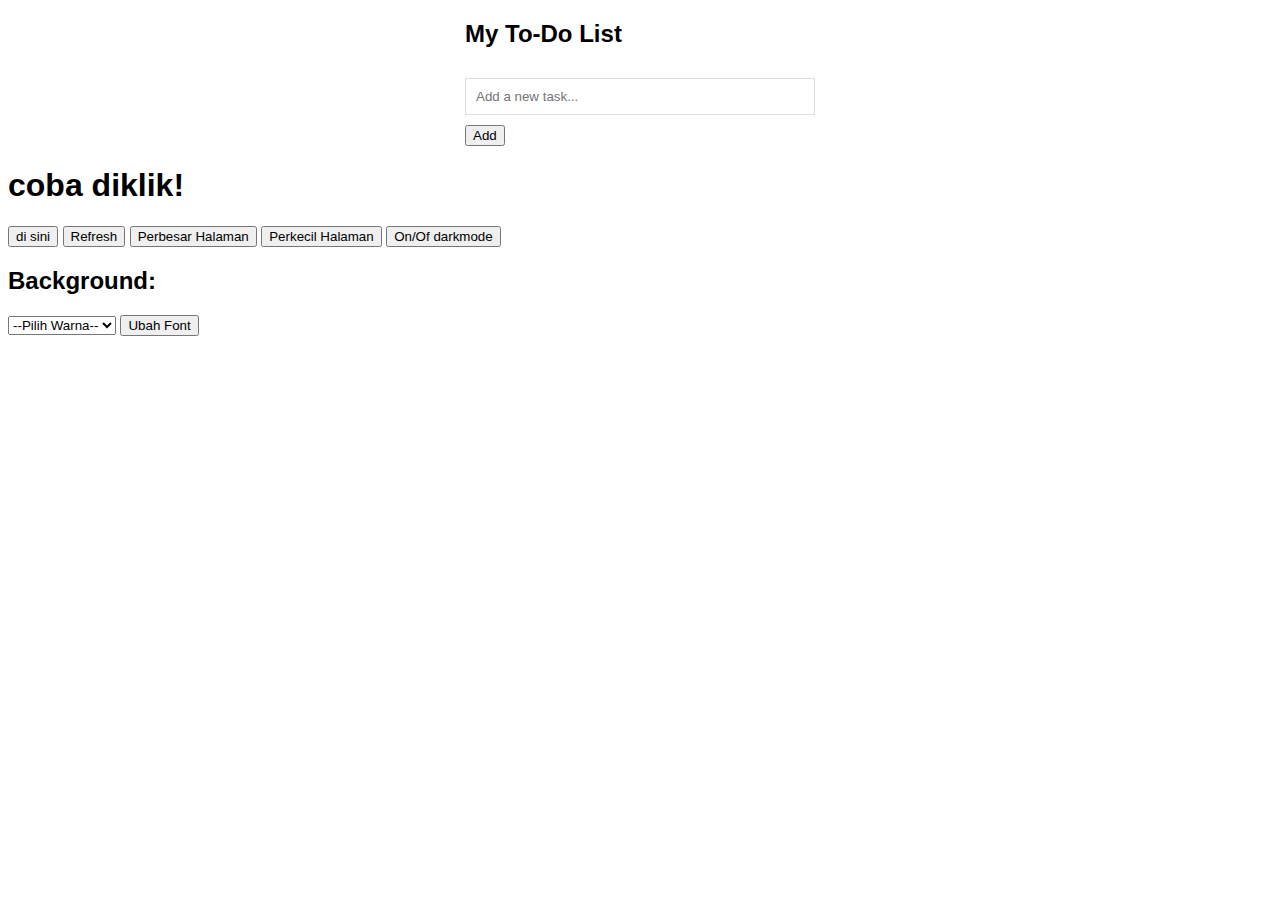
<file: Prak3/index.html>
<!DOCTYPE html>
<html>

<head>
    <title>To-Do App</title>
    <style>
        body {
            font-family: sans-serif;
        }

        .container {
            width: 350px;
            margin: 0 auto;
        }

        input[type="text"] {
            width: 100%;
            padding: 10px;
            margin: 10px 0;
            border: 1px solid #ddd;
            box-sizing: border-box;
        }

        #taskList {
            list-style: none;
            padding: 0;
        }

        #taskList li {
            padding: 10px;
            border-bottom: 1px solid #ddd;
            display: flex;
            justify-content: space-between;
            align-items: center;
        }

        .close {
            color: red;
            cursor: pointer;
            margin-left: 10px;
        }

        .edit {
            color: blue;
            cursor: pointer;
        }
    </style>
</head>

<body>

    <div class="container">
        <h2>My To-Do List</h2>
        <input type="text" id="newTask" placeholder="Add a new task...">
        <button onclick="addTask()">Add</button>

        <ul id="taskList">
        </ul>
    </div>

    <script>
        function addTask() {
            const taskInput = document.getElementById("newTask");
            const taskText = taskInput.value.trim();
            if (taskText === "") {
                alert("Please enter a task.");
                return;
            }

            const taskList = document.getElementById("taskList");
            const li = document.createElement("li");
            li.innerHTML = `
                <span>${taskText}</span>
                <span class="edit" onclick="editTask(this)">Edit</span>
                <span class="close" onclick="deleteTask(this)">X</span>
            `;
            taskList.appendChild(li);
            taskInput.value = ""; 
        }

        function deleteTask(element) {
            const taskList = document.getElementById("taskList");
            taskList.removeChild(element.parentElement); 
        }

        function editTask(element) {
            const taskText = element.previousElementSibling;
            const newTaskText = prompt("Edit your task:", taskText.textContent);
            if (newTaskText !== null && newTaskText.trim() !== "") {
                taskText.textContent = newTaskText.trim();
            }
        }

        
    </script>
<h1 id="judul">coba diklik!</h1>
<button id="Tombol">di sini</button>
<button type="button" onClick="refreshPage()">Refresh</button>

<button id="zoomInBtn">Perbesar Halaman</button>
<button id="zoomOutBtn">Perkecil Halaman</button>
<button id="darkModeToggle">On/Of darkmode</button>

<h2>Background:</h2>
<select id="colorPicker" onchange="ubah()">
    <option value="">--Pilih Warna--</option>
    <option value="yellow">Kuning</option>
    <option value="red">Merah</option>
    <option value="blue">Biru</option>
    <option value="green">Hijau</option>
    <option value="purple">Ungu</option>
    <option value="black">Hitam</option>
</select>

<button class="button" id="ubahFontBtn">Ubah Font</button>

<script src="scrib.js"></script>
</body>

</html>
</file>
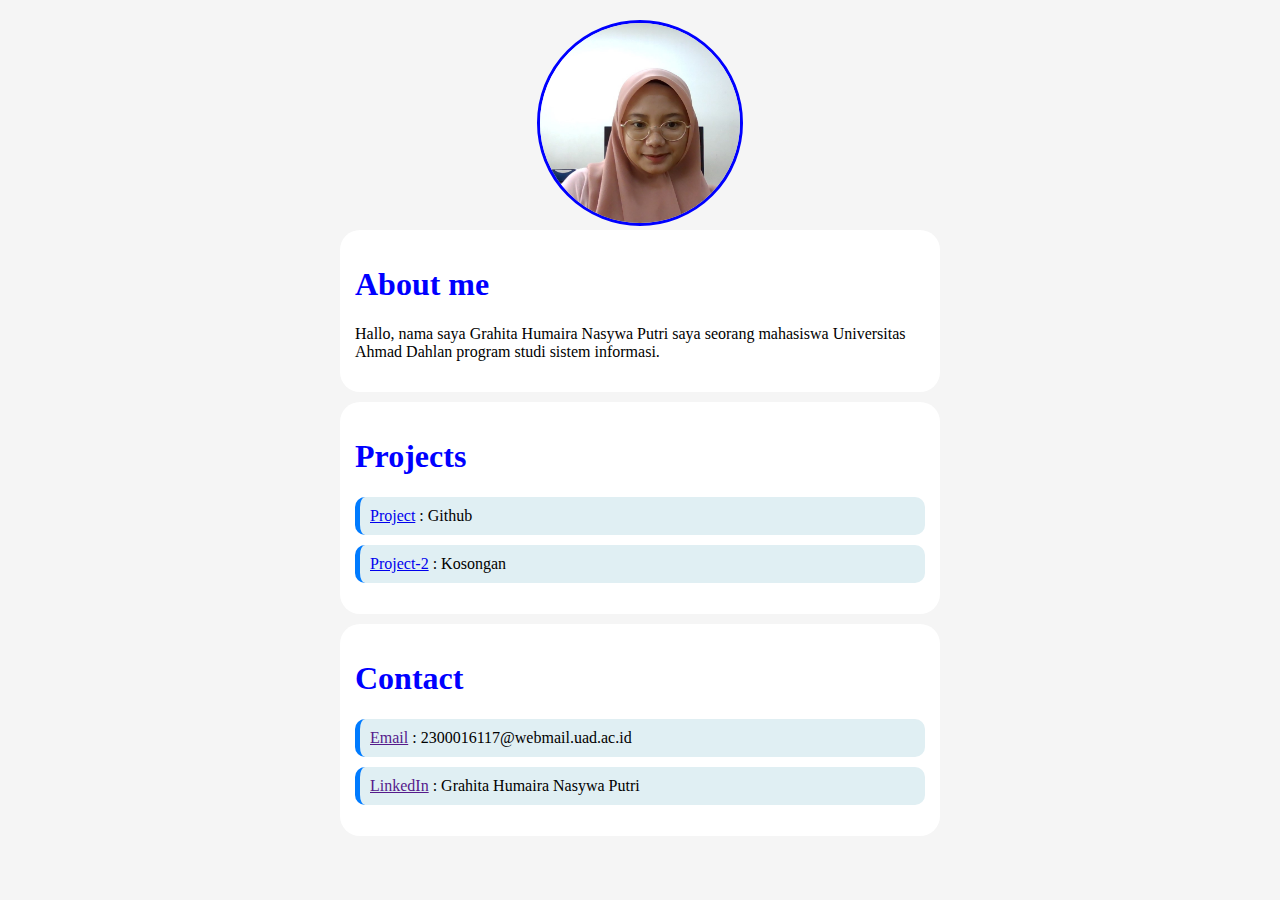
<file: Prak2/indeks.html>
<!DOCTYPE html>
<html lang="en">
<head>
    <link href="style.css" rel="stylesheet">
    <meta charset="UTF-8">
    <meta name="viewport" content="width=device-width, initial-scale=1.0">
    <title>Profil</title>
</head>

<body>
    <center><img src="foto.jpg" alt="avatar"></center>
    <div class="kotak">
        <h1>About me</h1>
        <p>Hallo, nama saya Grahita Humaira Nasywa Putri saya seorang mahasiswa Universitas Ahmad Dahlan program studi sistem informasi.</p>
    </div>

    <div class="kotak">
        <h1>Projects</h1>
        <ul>
            <li><a href="https://github.com/grahitahnp/tekweb_2024_2300016117">Project</a> : Github</li>
            <li><a href="#">Project-2</a> : Kosongan</li>
        </ul>
    </div>

    <div class="kotak">
        <h1>Contact</h1>
        <ul>
            <li><a href="">Email</a> : 2300016117@webmail.uad.ac.id</li>
            <li><a href="">LinkedIn</a> : Grahita Humaira Nasywa Putri</li>
        </ul>
    </div>
</body>
</html>
</file>
<file: Prak2/style.css>
body {
    width: 600px;
    margin: 0 auto;
    background-color: whitesmoke;
    padding: 20px;
    color: black;
    transition: background-color 0.3s, color 0.3s;
  }
  
  img {
      width: 200px;
      height: 200px;
      object-fit: cover;
      border-radius: 50%;
      border: solid blue;
  }
  
  .kotak {
      background-color: white;
      padding: 15px;
      margin-bottom: 10px;
      border-radius: 20px;
      transition: background-color 0.3s;
  }
  
  .kotak h1 {
      color: blue;
  }
  
  .kotak ul {
      list-style: none;
      padding: 0;
  }
  
  .kotak ul li {
      background-color: rgb(224, 239, 243);
      padding: 10px;
      margin-bottom: 10px;
      border-left: 5px solid #007bff;
      border-radius: 10px;
  }
</file>
